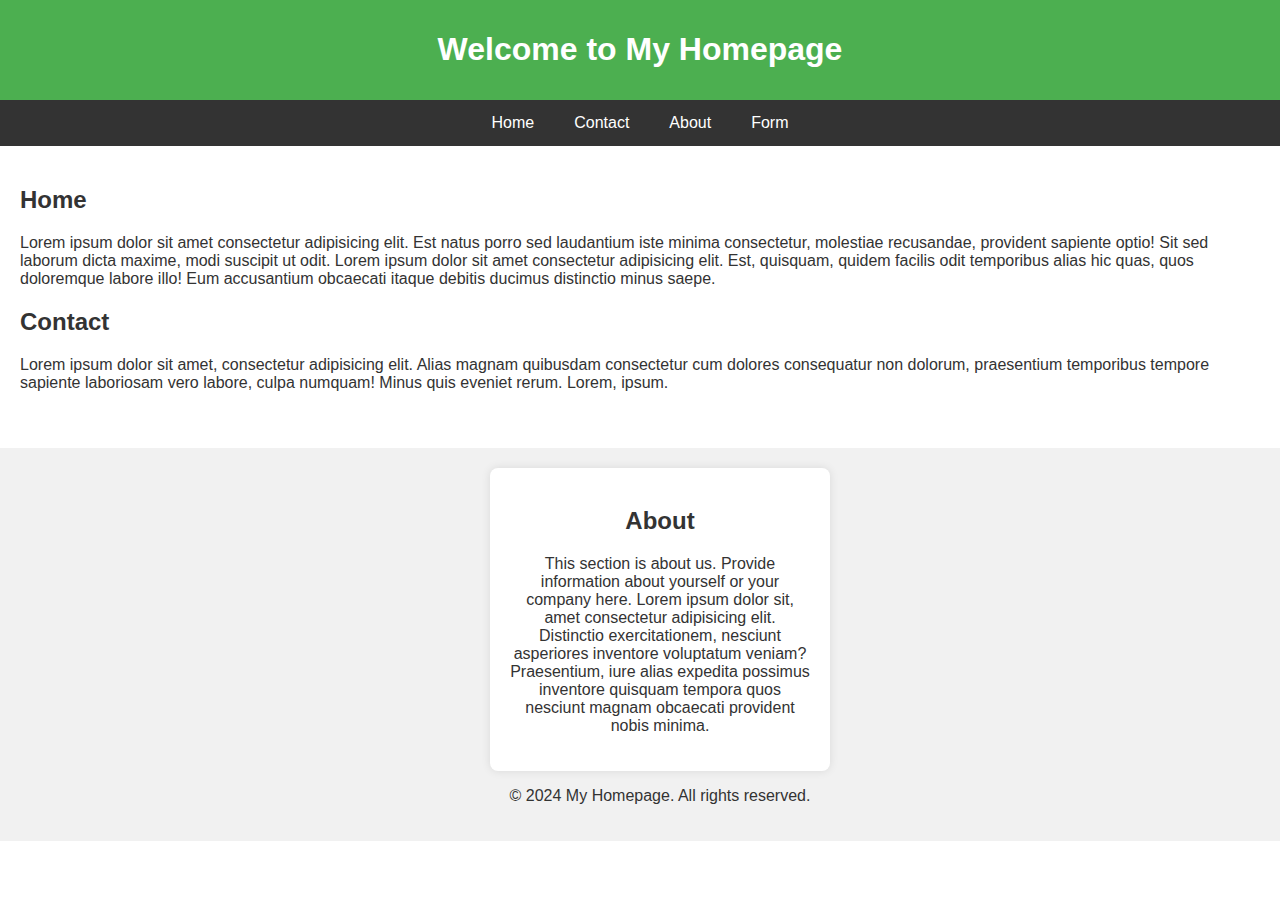
<file: index.html>
<!DOCTYPE html>
<html lang="en">

<head>
    <meta charset="UTF-8">
    <meta name="viewport" content="width=device-width, initial-scale=1.0">
    <title>My Homepage</title>
    <style>
        body {
            font-family: Arial, sans-serif;
            margin: 0;
            padding: 0;
            color: #333;
        }

        header {
            background-color: #4CAF50;
            color: white;
            padding: 10px 0;
            text-align: center;
        }

        nav {
            display: flex;
            justify-content: center;
            background-color: #333;
        }

        nav a {
            color: white;
            padding: 14px 20px;
            text-decoration: none;
            text-align: center;
        }

        nav a:hover {
            background-color: #575757;
        }

        .container {
            padding: 20px;
        }

        footer {
            background-color: #f1f1f1;
            text-align: center;
            padding: 20px;
            position: relative;
            width: 100%;
            margin-top: 20px;
        }

        footer .form-container {
            background-color: white;
            padding: 20px;
            border-radius: 8px;
            box-shadow: 0 0 10px rgba(0, 0, 0, 0.1);
            width: 300px;
            margin: 0 auto;
        }

        footer .form-group {
            margin-bottom: 15px;
        }

        footer .form-group label {
            display: block;
            margin-bottom: 5px;
        }

        footer .form-group input {
            width: 100%;
            padding: 8px;
            box-sizing: border-box;
        }

        footer .form-group input[type="submit"] {
            background-color: #4CAF50;
            color: white;
            border: none;
            cursor: pointer;
        }

        footer .form-group input[type="submit"]:hover {
            background-color: #45a049;
        }

        footer .error {
            color: red;
            font-size: 0.875em;
        }
    </style>
</head>

<body>

    <header>
        <h1>Welcome to My Homepage</h1>
    </header>

    <nav>
        <a href="#home">Home</a>
        <a href="#contact">Contact</a>
        <a href="#about" id="aboutLink">About</a>
        <a href="form.html" target="_blank">Form</a> <!-- Link to the form -->
    </nav>

    <div class="container">
        <section id="home">
            <h2>Home</h2>
            <p>Lorem ipsum dolor sit amet consectetur adipisicing elit. Est natus porro sed laudantium iste minima
                consectetur, molestiae recusandae, provident sapiente optio! Sit sed laborum dicta maxime, modi suscipit
                ut odit. Lorem ipsum dolor sit amet consectetur adipisicing elit. Est, quisquam, quidem facilis odit
                temporibus alias hic quas, quos doloremque labore illo! Eum accusantium obcaecati itaque debitis ducimus
                distinctio minus saepe.</p>
        </section>

        <section id="contact">
            <h2>Contact</h2>
            <p>Lorem ipsum dolor sit amet, consectetur adipisicing elit. Alias magnam quibusdam consectetur cum dolores
                consequatur non dolorum, praesentium temporibus tempore sapiente laboriosam vero labore, culpa numquam!
                Minus quis eveniet rerum. Lorem, ipsum.</p>
        </section>
    </div>

    <footer id="footer">
        <div class="form-container">
            <h2>About</h2>
            <p>This section is about us. Provide information about yourself or your company here. Lorem ipsum dolor sit,
                amet consectetur adipisicing elit. Distinctio exercitationem, nesciunt asperiores inventore voluptatum
                veniam? Praesentium, iure alias expedita possimus inventore quisquam tempora quos nesciunt magnam
                obcaecati provident nobis minima.</p>
        </div>
        <p>&copy; 2024 My Homepage. All rights reserved.</p>
    </footer>

    <script>
        document.getElementById('aboutLink').addEventListener('click', function (event) {
            event.preventDefault();
            document.getElementById('footer').scrollIntoView({ behavior: 'smooth' });
        });
    </script>

</body>

</html>
</file>
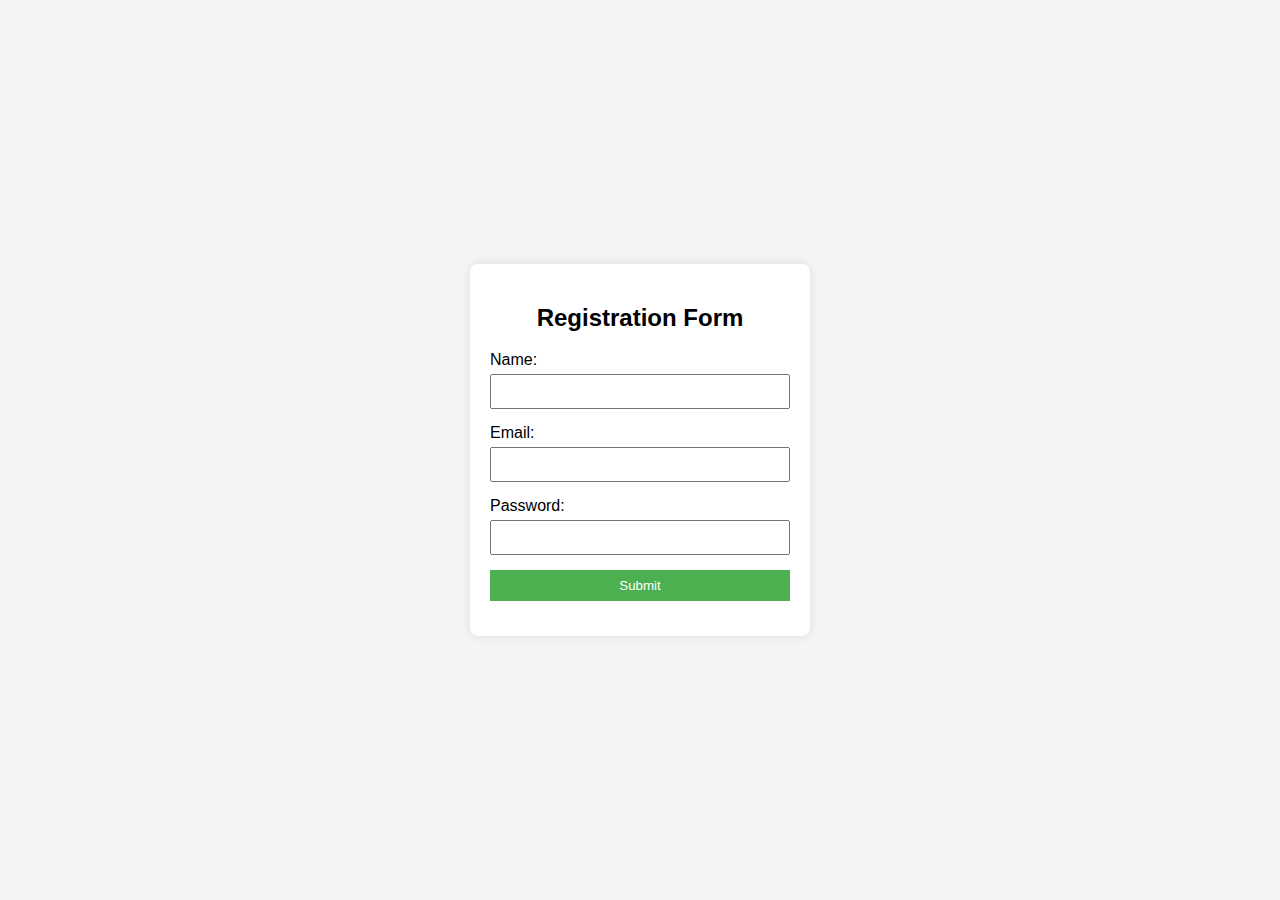
<file: form.html>
<!DOCTYPE html>
<html lang="en">
<head>
    <meta charset="UTF-8">
    <meta name="viewport" content="width=device-width, initial-scale=1.0">
    <title>Validation Form</title>
    <style>
        body {
            font-family: Arial, sans-serif;
            margin: 0;
            padding: 0;
            display: flex;
            justify-content: center;
            align-items: center;
            height: 100vh;
            background-color: #f4f4f4;
        }
        .form-container {
            background-color: white;
            padding: 20px;
            border-radius: 8px;
            box-shadow: 0 0 10px rgba(0,0,0,0.1);
            width: 300px;
        }
        h2 {
            text-align: center;
        }
        .form-group {
            margin-bottom: 15px;
        }
        .form-group label {
            display: block;
            margin-bottom: 5px;
        }
        .form-group input {
            width: 100%;
            padding: 8px;
            box-sizing: border-box;
        }
        .form-group input[type="submit"] {
            background-color: #4CAF50;
            color: white;
            border: none;
            cursor: pointer;
        }
        .form-group input[type="submit"]:hover {
            background-color: #45a049;
        }
        .error {
            color: red;
            font-size: 0.875em;
        }
    </style>
</head>
<body>
    <div class="form-container">
        <h2>Registration Form</h2>
        <form id="registrationForm" action="#" method="post">
            <div class="form-group">
                <label for="name">Name:</label>
                <input type="text" id="name" name="name" required>
                <span id="nameError" class="error"></span>
            </div>
            <div class="form-group">
                <label for="email">Email:</label>
                <input type="email" id="email" name="email" required>
                <span id="emailError" class="error"></span>
            </div>
            <div class="form-group">
                <label for="password">Password:</label>
                <input type="password" id="password" name="password" required>
                <span id="passwordError" class="error"></span>
            </div>
            <div class="form-group">
                <input type="submit" value="Submit">
            </div>
        </form>
    </div>
    <script>
        document.getElementById('registrationForm').addEventListener('submit', function(event) {
            event.preventDefault();
            
            var isValid = true;
            
            // Clear previous errors
            document.getElementById('nameError').textContent = '';
            document.getElementById('emailError').textContent = '';
            document.getElementById('passwordError').textContent = '';
            
            // Validate Name
            var name = document.getElementById('name').value.trim();
            if (name === '') {
                document.getElementById('nameError').textContent = 'Name is required.';
                isValid = false;
            }
            
            // Validate Email
            var email = document.getElementById('email').value.trim();
            if (email === '') {
                document.getElementById('emailError').textContent = 'Email is required.';
                isValid = false;
            } else if (!/\S+@\S+\.\S+/.test(email)) {
                document.getElementById('emailError').textContent = 'Email is invalid.';
                isValid = false;
            }
            
            // Validate Password
            var password = document.getElementById('password').value;
            if (password === '') {
                document.getElementById('passwordError').textContent = 'Password is required.';
                isValid = false;
            }
            
            if (isValid) {
                alert('Form submitted successfully!');
            }
        });
    </script>
</body>
</html>
</file>
